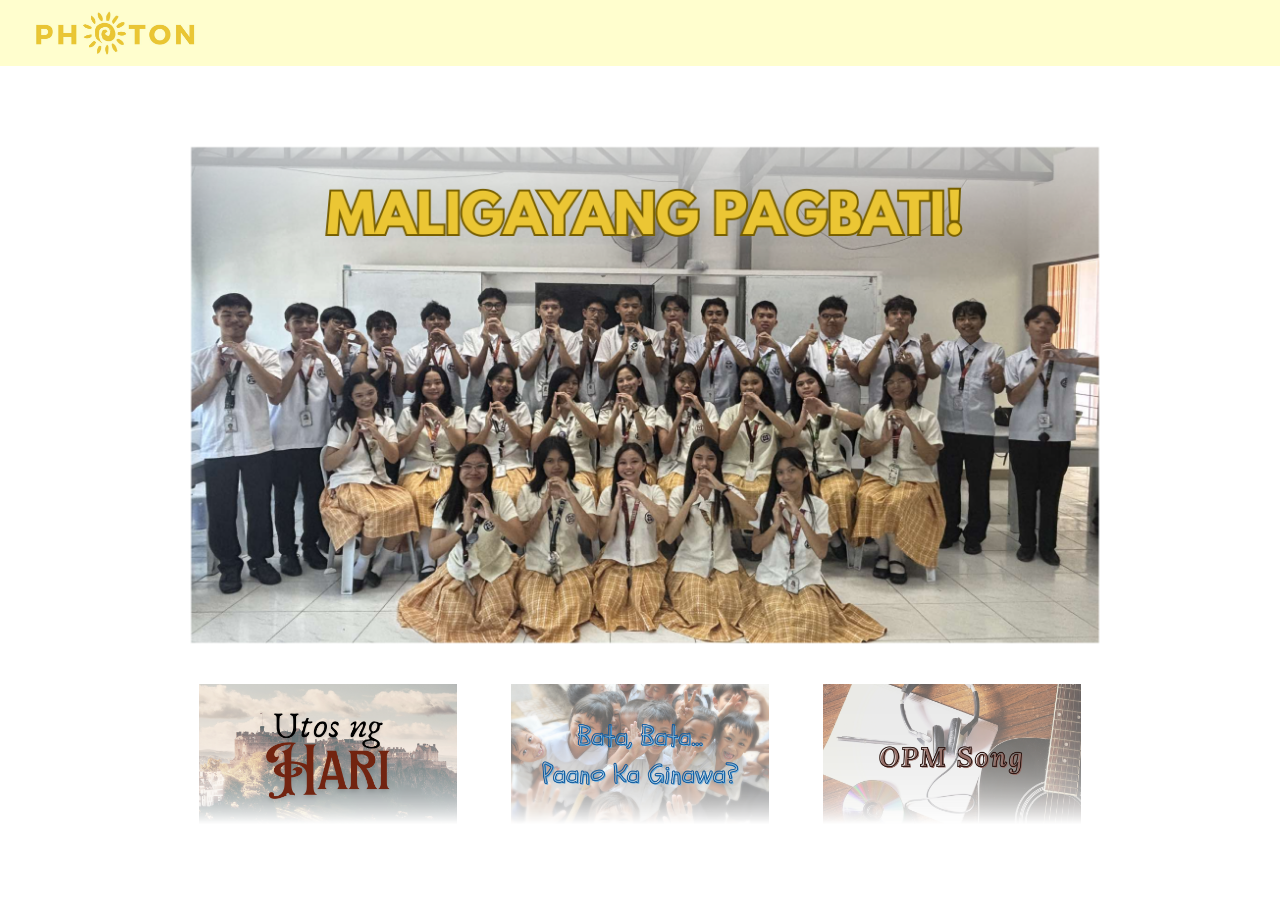
<file: index.html>
<!DOCTYPE html>
<html>
	<head>
		<title>Home | Photon</title>
		<meta charset="UTF-8">
		<meta name="viewport" content="width=device-width, initial-scale=1">
		<link rel="stylesheet" type="text/css" href="csscode.css">
		<link rel="icon" href="home.png" type="image/gif">
	</head>
	
	<body>
	
		<!-- NAVIGATION BAR -->
		<div class="bar purple hide-small">
			<a class="bar-item button hover-none border-purple hover-border-deep-purple"><img src="logo.jpg" alt="logo" height= "50px"></a>
		</div>

		<!-- IMAGE SIDEBAR -->
	
		<!-- PADDING -->
		<div class="main padding-large">
		
			<!-- ABOUT ME -->
			<div class="content justify text-black padding-32" id="about">
				<div class="margin padding-small">
				<div class="justify center">
					<a><img src="class.png" alt="twt" height= "530px"></a>
				</div>
			</div>
		
			<!-- Group links -->
			<div class="margin padding-small">
				<div class="justify center">
					<a href="utos ng hari.html" style="border:25px solid white" ><img src="utos.png" alt="twt" height= "145px"></a>
					<a href="Bata bata.html" style="border:25px solid white"><img src="bata.png" alt="fb" height= "145px"></a>
					<a href="opm.html" style="border:25px solid white"><img src="opm.png" alt="ig" height= "145px"></a>
				</div>
			</div>
		</div>
	</body>
</html>
</file>
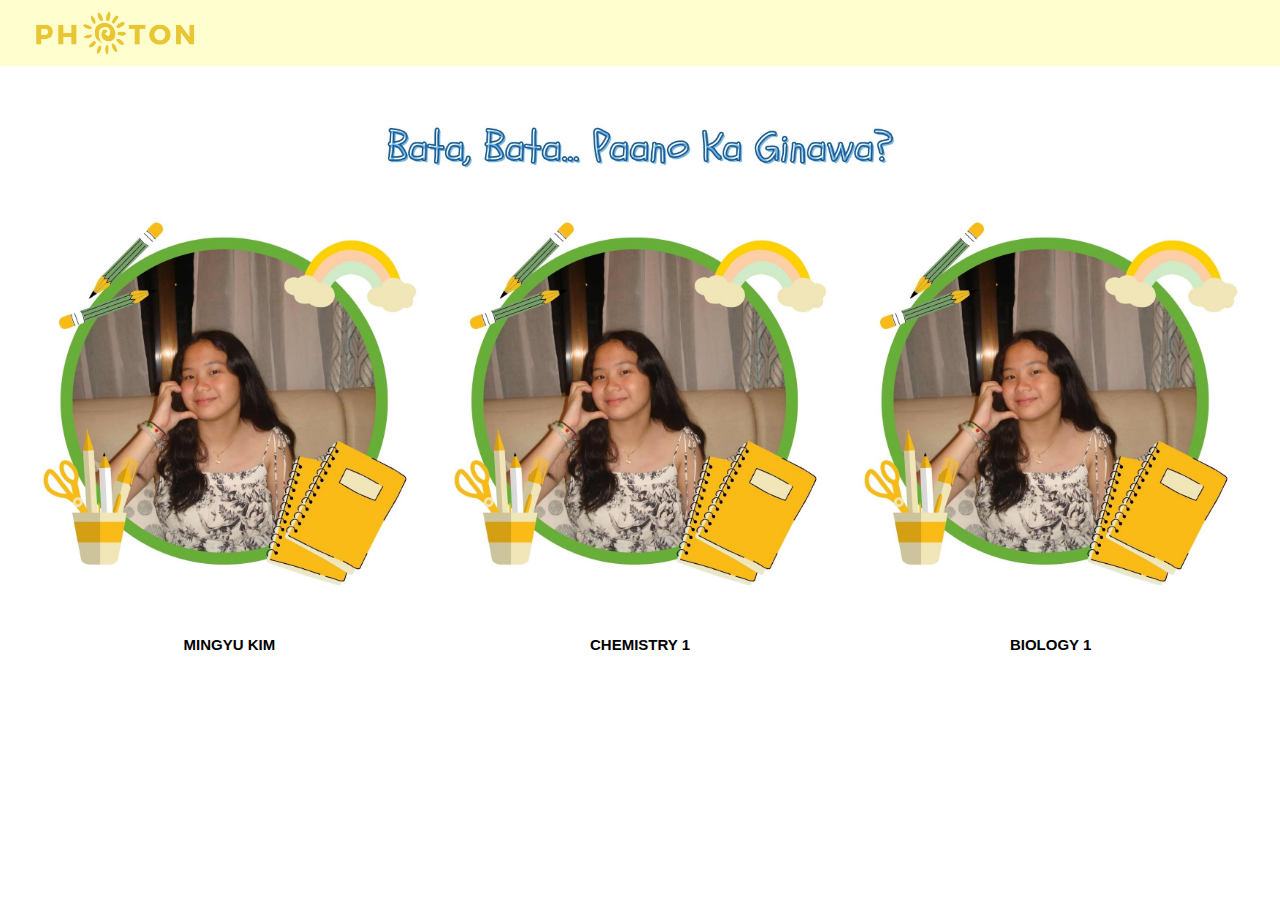
<file: Bata bata.html>
<!DOCTYPE html>
<html>
	<head>
  		<title>Bata, Bata... Paano Ka Ginawa? | EUAN MARGRET C.</title>
		<meta name="viewport" content="width=device-width,initial-scale=1" />
		<link rel="stylesheet" type="text/css" href="csscode.css">
		<link rel="icon" href="schooll.png" type="image/gif">
	</head>
	<body>
		<div class="bar purple hide-small">
			<a href="index.html" class="bar-item button hover-none border-purple hover-border-deep-purple"><img src="logo.jpg" alt="logo" height= "50px"></a>
		</div>
				<div class="margin padding-medium">
				<div class="justify center">
					<a><img src="welcome2.jpg" alt="twt" height= "130px"></a>
				</div>
		<div>
			<div class="row-padding">
				<div class="third container margin-bottom">
					<a href="file"><img src="ok.jpg" alt="Norway" style="width:100%" class="hover-opacity"></a>
					<div class="container white center">
						<p><b>MINGYU KIM</b></p>
					</div>
				</div>
				<div class="third container margin-bottom">
					<a href="file"><img src="ok.jpg" alt="Norway" style="width:100%" class="hover-opacity"></a>
					<div class="container white center">
						<p><b>CHEMISTRY 1</b></p>
					</div>
				</div>
				<div class="third container margin-bottom">
					<a href="file"><img src="ok.jpg" alt="Norway" style="width:100%" class="hover-opacity"></a>
					<div class="container white center">
						<p><b>BIOLOGY 1</b></p>
					</div>
				</div>
			</div>
		</div>
		<script>
			// Script to open and close sidebar
			function w3_open() {
				document.getElementById("mySidebar").style.display = "block";
				document.getElementById("myOverlay").style.display = "block";
			}
 
			function w3_close() {
    			document.getElementById("mySidebar").style.display = "none";
    			document.getElementById("myOverlay").style.display = "none";
			}
		</script>
	</body>
</html>
</file>
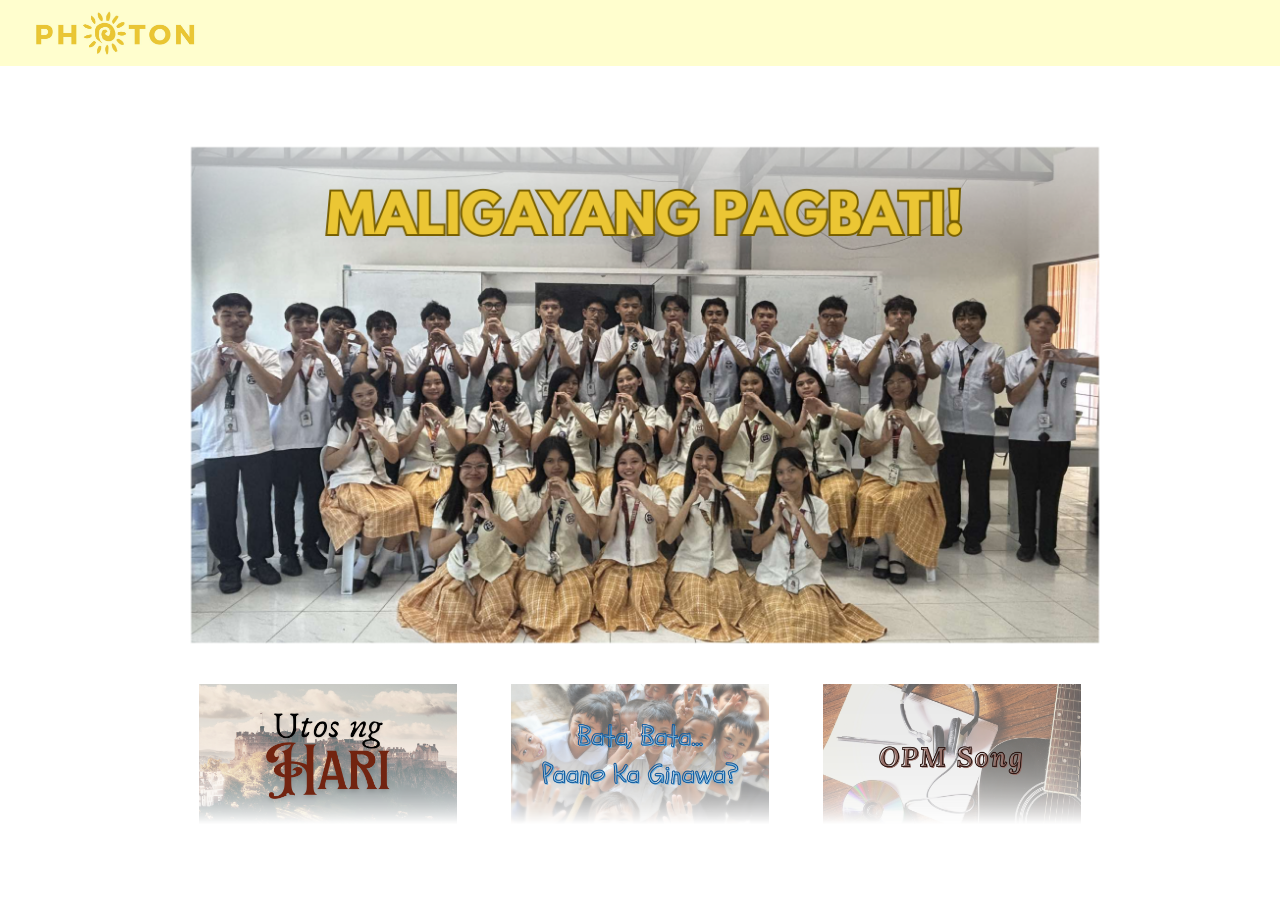
<file: Homepage.html>
<!DOCTYPE html>
<html>
	<head>
		<title>Home | Photon</title>
		<meta charset="UTF-8">
		<meta name="viewport" content="width=device-width, initial-scale=1">
		<link rel="stylesheet" type="text/css" href="csscode.css">
		<link rel="icon" href="home.png" type="image/gif">
	</head>
	
	<body>
	
		<!-- NAVIGATION BAR -->
		<div class="bar purple hide-small">
			<a class="bar-item button hover-none border-purple hover-border-deep-purple"><img src="logo.jpg" alt="logo" height= "50px"></a>
		</div>

		<!-- IMAGE SIDEBAR -->
	
		<!-- PADDING -->
		<div class="main padding-large">
		
			<!-- ABOUT ME -->
			<div class="content justify text-black padding-32" id="about">
				<div class="margin padding-small">
				<div class="justify center">
					<a><img src="class.png" alt="twt" height= "530px"></a>
				</div>
			</div>
		
			<!-- Group links -->
			<div class="margin padding-small">
				<div class="justify center">
					<a href="utos ng hari.html" style="border:25px solid white" ><img src="utos.png" alt="twt" height= "145px"></a>
					<a href="Bata bata.html" style="border:25px solid white"><img src="bata.png" alt="fb" height= "145px"></a>
					<a href="opm.html" style="border:25px solid white"><img src="opm.png" alt="ig" height= "145px"></a>
				</div>
			</div>
		</div>
	</body>
</html>
</file>
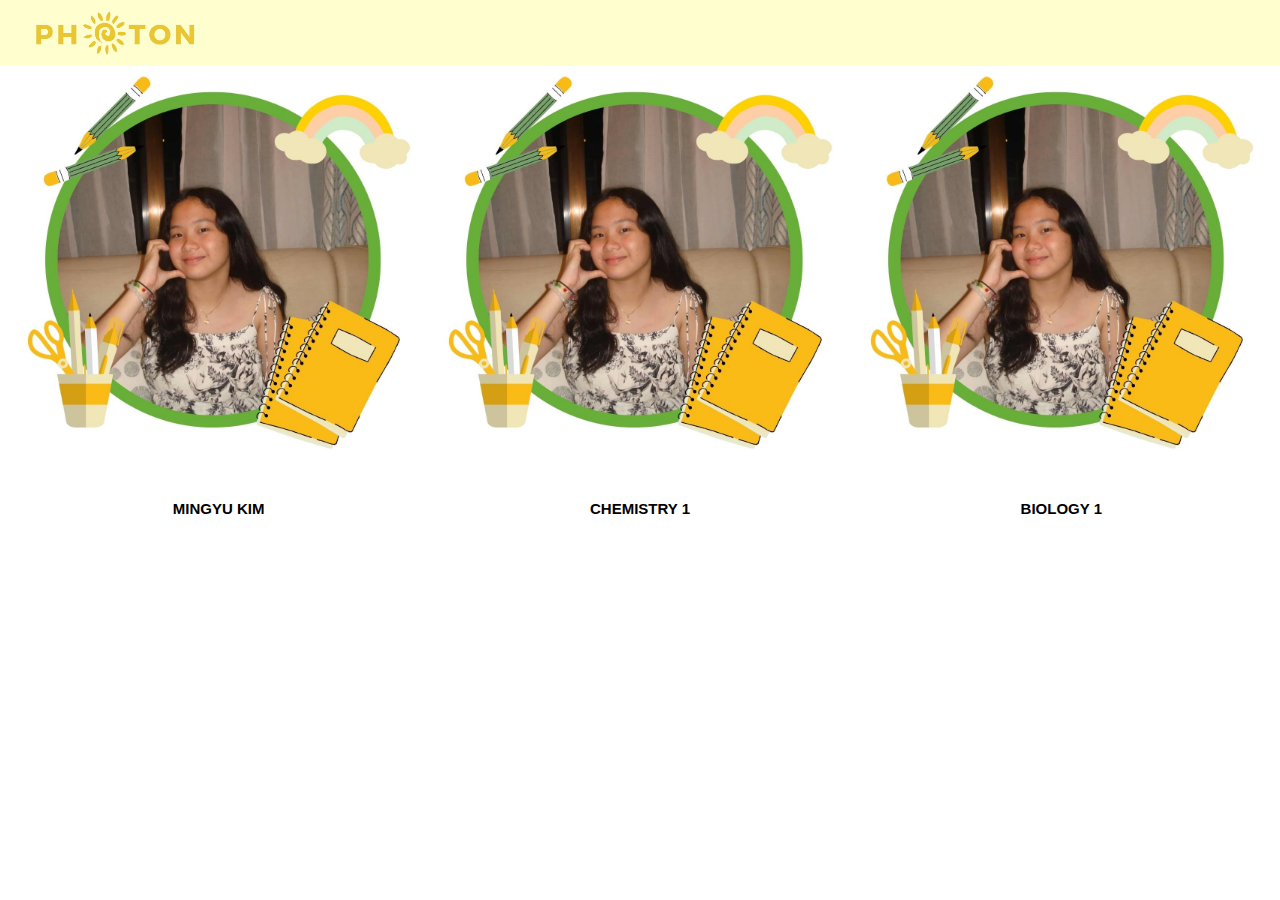
<file: noo school.html>
<!DOCTYPE html>
<html>
	<head>
  		<title>Bata, Bata... Paano Ka Ginawa? | EUAN MARGRET C.</title>
		<meta name="viewport" content="width=device-width,initial-scale=1" />
		<link rel="stylesheet" type="text/css" href="csscode.css">
		<link rel="icon" href="schooll.png" type="image/gif">
	</head>
	<body>
		<div class="bar purple hide-small">
			<a href="Homepage.html" class="bar-item button hover-none border-purple hover-border-deep-purple"><img src="logo.jpg" alt="logo" height= "50px"></a>
		</div>
		<div>
			<div class="row-padding">
				<div class="third container margin-bottom">
					<a href="file"><img src="ok.jpg" alt="Norway" style="width:100%" class="hover-opacity"></a>
					<div class="container white center">
						<p><b>MINGYU KIM</b></p>
					</div>
				</div>
				<div class="third container margin-bottom">
					<a href="file"><img src="ok.jpg" alt="Norway" style="width:100%" class="hover-opacity"></a>
					<div class="container white center">
						<p><b>CHEMISTRY 1</b></p>
					</div>
				</div>
				<div class="third container margin-bottom">
					<a href="file"><img src="ok.jpg" alt="Norway" style="width:100%" class="hover-opacity"></a>
					<div class="container white center">
						<p><b>BIOLOGY 1</b></p>
					</div>
				</div>
			</div>
		</div>
		<script>
			// Script to open and close sidebar
			function w3_open() {
				document.getElementById("mySidebar").style.display = "block";
				document.getElementById("myOverlay").style.display = "block";
			}
 
			function w3_close() {
    			document.getElementById("mySidebar").style.display = "none";
    			document.getElementById("myOverlay").style.display = "none";
			}
		</script>
	</body>
</html>
</file>
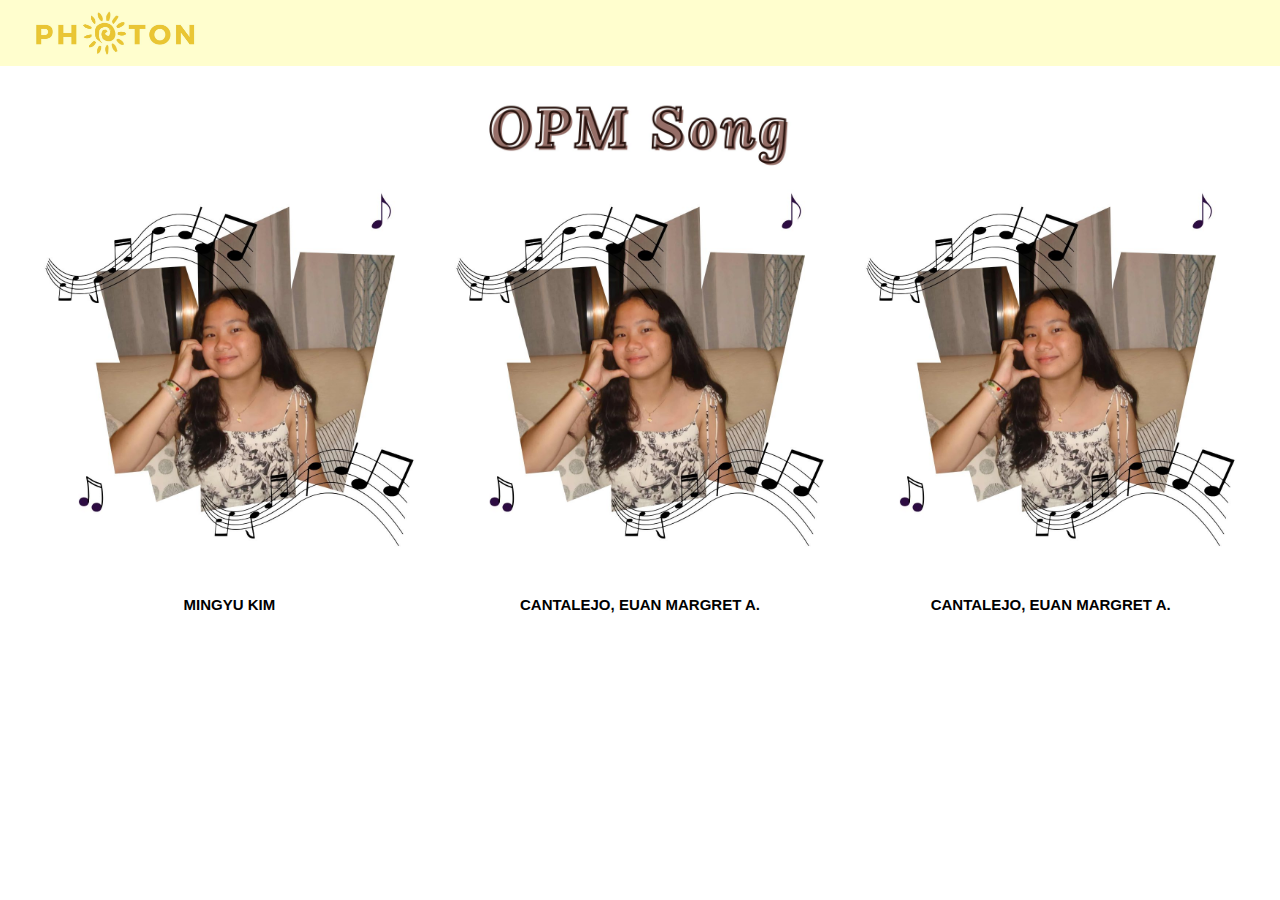
<file: opm.html>
<!DOCTYPE html>
<html>
	<head>
  		<title>OPM Song | EUAN MARGRET C.</title>
		<meta name="viewport" content="width=device-width,initial-scale=1" />
		<link rel="stylesheet" type="text/css" href="csscode.css">
		<link rel="icon" href="schooll.png" type="image/gif">
	</head>
	<body>
		<div class="bar purple hide-small">
			<a href="Homepage.html" class="bar-item button hover-none border-purple hover-border-deep-purple"><img src="logo.jpg" alt="logo" height= "50px"></a>
		</div>
				<div class="margin padding-medium">
				<div class="justify center">
					<a><img src="welcome3.jpg" alt="twt" height= "90px"></a>
				</div>
		<div>
			<div class="row-padding">
				<div class="third container margin-bottom">
					<a href="file"><img src="ok3.jpg" alt="Norway" style="width:100%" class="hover-opacity"></a>
					<div class="container white center">
						<p><b>MINGYU KIM</b></p>
					</div>
				</div>
				<div class="third container margin-bottom">
					<a href="file"><img src="ok3.jpg" alt="Norway" style="width:100%" class="hover-opacity"></a>
					<div class="container white center">
						<p><b>CANTALEJO, EUAN MARGRET A.</b></p>
					</div>
				</div>
				<div class="third container margin-bottom">
					<a href="file"><img src="ok3.jpg" alt="Norway" style="width:100%" class="hover-opacity"></a>
					<div class="container white center">
						<p><b>CANTALEJO, EUAN MARGRET A.</b></p>
					</div>
				</div>
			</div>
		</div>
		<script>
			// Script to open and close sidebar
			function w3_open() {
				document.getElementById("mySidebar").style.display = "block";
				document.getElementById("myOverlay").style.display = "block";
			}
 
			function w3_close() {
    			document.getElementById("mySidebar").style.display = "none";
    			document.getElementById("myOverlay").style.display = "none";
			}
		</script>
	</body>
</html>
</file>
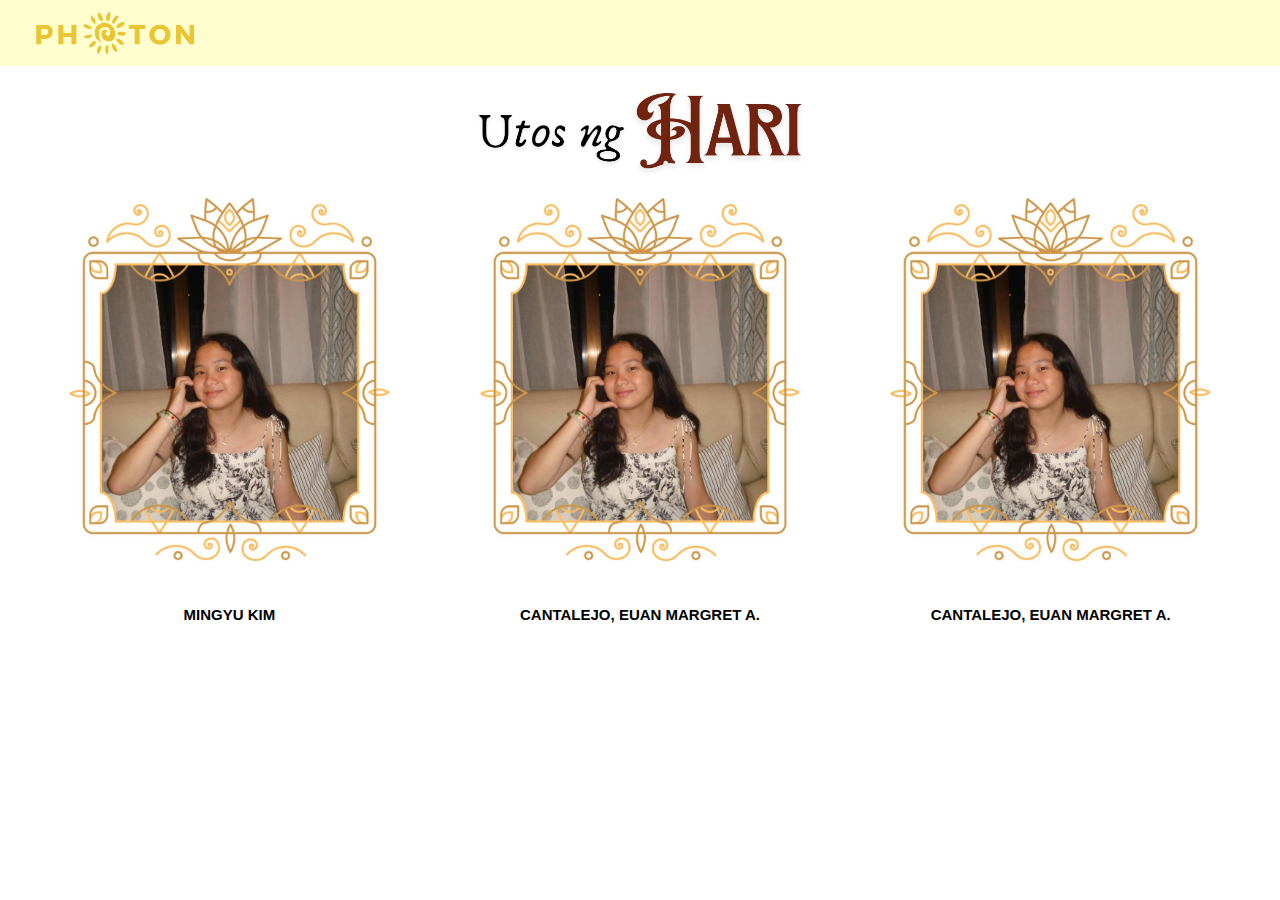
<file: utos ng hari.html>
<!DOCTYPE html>
<html>
	<head>
  		<title>Utos ng Hari | EUAN MARGRET C.</title>
		<meta name="viewport" content="width=device-width,initial-scale=1" />
		<link rel="stylesheet" type="text/css" href="csscode.css">
		<link rel="icon" href="schooll.png" type="image/gif">
	</head>
	<body>
		<div class="bar purple hide-small">
			<a href="Homepage.html" class="bar-item button hover-none border-purple hover-border-deep-purple"><img src="logo.jpg" alt="logo" height= "50px"></a>
		</div>
				<div class="margin padding-medium">
				<div class="justify center">
					<a><img src="welcome1.jpg" alt="twt" height= "100px"></a>
				</div>
		<div>
			<div class="row-padding">
				<div class="third container margin-bottom">
					<a href="file"><img src="ok1.jpg" alt="Norway" style="width:100%" class="hover-opacity"></a>
					<div class="container white center">
						<p><b>MINGYU KIM</b></p>
					</div>
				</div>
				<div class="third container margin-bottom">
					<a href="file"><img src="ok1.jpg" alt="Norway" style="width:100%" class="hover-opacity"></a>
					<div class="container white center">
						<p><b>CANTALEJO, EUAN MARGRET A.</b></p>
					</div>
				</div>
				<div class="third container margin-bottom">
					<a href="file"><img src="ok1.jpg" alt="Norway" style="width:100%" class="hover-opacity"></a>
					<div class="container white center">
						<p><b>CANTALEJO, EUAN MARGRET A.</b></p>
					</div>
				</div>
			</div>
		</div>
		<script>
			// Script to open and close sidebar
			function w3_open() {
				document.getElementById("mySidebar").style.display = "block";
				document.getElementById("myOverlay").style.display = "block";
			}
 
			function w3_close() {
    			document.getElementById("mySidebar").style.display = "none";
    			document.getElementById("myOverlay").style.display = "none";
			}
		</script>
	</body>
</html>
</file>
<file: csscode.css>
/* thanks to internet css :))*/
html{box-sizing:border-box}*,*:before,*:after{box-sizing:inherit}
html{-ms-text-size-adjust:100%;-webkit-text-size-adjust:100%}body{margin:0}
article,aside,details,figcaption,figure,footer,header,main,menu,nav,section{display:block}summary{display:list-item}
audio,canvas,progress,video{display:inline-block}progress{vertical-align:baseline}
audio:not([controls]){display:none;height:0}[hidden],template{display:none}
a{background-color:transparent}a:active,a:hover{outline-width:0}
abbr[title]{border-bottom:none;text-decoration:underline;text-decoration:underline dotted}
b,strong{font-weight:bolder}dfn{font-style:italic}mark{background:#ff0;color:#000}
small{font-size:80%}sub,sup{font-size:75%;line-height:0;position:relative;vertical-align:baseline}
sub{bottom:-0.25em}sup{top:-0.5em}figure{margin:1em 40px}img{border-style:none}
code,kbd,pre,samp{font-family:monospace,monospace;font-size:1em}hr{box-sizing:content-box;height:0;overflow:visible}
button,input,select,textarea,optgroup{font:inherit;margin:0}optgroup{font-weight:bold}
button,input{overflow:visible}button,select{text-transform:none}
button,[type=button],[type=reset],[type=submit]{-webkit-appearance:button}
button::-moz-focus-inner,[type=button]::-moz-focus-inner,[type=reset]::-moz-focus-inner,[type=submit]::-moz-focus-inner{border-style:none;padding:0}
button:-moz-focusring,[type=button]:-moz-focusring,[type=reset]:-moz-focusring,[type=submit]:-moz-focusring{outline:1px dotted ButtonText}
fieldset{border:1px solid #c0c0c0;margin:0 2px;padding:.35em .625em .75em}
legend{color:inherit;display:table;max-width:100%;padding:0;white-space:normal}textarea{overflow:auto}
[type=checkbox],[type=radio]{padding:0}
[type=number]::-webkit-inner-spin-button,[type=number]::-webkit-outer-spin-button{height:auto}
[type=search]{-webkit-appearance:textfield;outline-offset:-2px}
[type=search]::-webkit-search-decoration{-webkit-appearance:none}
::-webkit-file-upload-button{-webkit-appearance:button;font:inherit}
/* End extract */
html,body{font-family:Verdana,sans-serif;font-size:15px;line-height:1.5}html{overflow-x:hidden}
h1{font-size:36px}h2{font-size:30px}h3{font-size:24px}h4{font-size:20px}h5{font-size:18px}h6{font-size:16px}
.serif{font-family:serif}.sans-serif{font-family:sans-serif}.cursive{font-family:cursive}.monospace{font-family:monospace}
h1,h2,h3,h4,h5,h6{font-family:"Segoe UI",Arial,sans-serif;font-weight:400;margin:10px 0}.wide{letter-spacing:4px}
hr{border:0;border-top:1px solid #eee;margin:20px 0}
.image{max-width:100%;height:auto}img{vertical-align:middle}a{color:inherit}
.table,.table-all{border-collapse:collapse;border-spacing:0;width:100%;display:table}.table-all{border:1px solid #ccc}
.bordered tr,.table-all tr{border-bottom:1px solid #ddd}.striped tbody tr:nth-child(even){background-color:#f1f1f1}
.table-all tr:nth-child(odd){background-color:#fff}.table-all tr:nth-child(even){background-color:#f1f1f1}
.hoverable tbody tr:hover,.ul.hoverable li:hover{background-color:#ccc}.centered tr th,.centered tr td{text-align:center}
.table td,.table th,.table-all td,.table-all th{padding:8px 8px;display:table-cell;text-align:left;vertical-align:top}
.table th:first-child,.table td:first-child,.table-all th:first-child,.table-all td:first-child{padding-left:16px}
.btn,.button{border:none;display:inline-block;padding:8px 16px;vertical-align:middle;overflow:hidden;text-decoration:none;color:inherit;background-color:inherit;text-align:center;cursor:pointer;white-space:nowrap}
.btn:hover{box-shadow:0 8px 16px 0 rgba(0,0,0,0.2),0 6px 20px 0 rgba(0,0,0,0.19)}
.btn,.button{-webkit-touch-callout:none;-webkit-user-select:none;-khtml-user-select:none;-moz-user-select:none;-ms-user-select:none;user-select:none}   
.disabled,.btn:disabled,.button:disabled{cursor:not-allowed;opacity:0.3}.disabled *,:disabled *{pointer-events:none}
.btn.disabled:hover,.btn:disabled:hover{box-shadow:none}
.badge,.tag{background-color:#000;color:#fff;display:inline-block;padding-left:8px;padding-right:8px;text-align:center}.badge{border-radius:50%}
.ul{list-style-type:none;padding:0;margin:0}.ul li{padding:8px 16px;border-bottom:1px solid #ddd}.ul li:last-child{border-bottom:none}
.tooltip,.display-container{position:relative}.tooltip .text{display:none}.tooltip:hover .text{display:inline-block}
.ripple:active{opacity:0.5}.ripple{transition:opacity 0s}
.input{padding:8px;display:block;border:none;border-bottom:1px solid #ccc;width:100%}
.select{padding:9px 0;width:100%;border:none;border-bottom:1px solid #ccc}
.dropdown-click,.dropdown-hover{position:relative;display:inline-block;cursor:pointer}
.dropdown-hover:hover .dropdown-content{display:block}
.dropdown-hover:first-child,.dropdown-click:hover{background-color:#ccc;color:#000}
.dropdown-hover:hover > .button:first-child,.dropdown-click:hover > .button:first-child{background-color:#ccc;color:#000}
.dropdown-content{cursor:auto;color:#000;background-color:#fff;display:none;position:absolute;min-width:160px;margin:0;padding:0;z-index:1}
.check,.radio{width:24px;height:24px;position:relative;top:6px}
.sidebar{height:100%;width:200px;background-color:#fff;position:fixed!important;z-index:1;overflow:auto}
.bar-block .dropdown-hover,.bar-block .dropdown-click{width:100%}
.bar-block .dropdown-hover .dropdown-content,.bar-block .dropdown-click .dropdown-content{min-width:100%}
.bar-block .dropdown-hover .button,.bar-block .dropdown-click .button{width:100%;text-align:left;padding:8px 16px}
.main,#main{transition:margin-left .4s}
.modal{z-index:3;display:none;padding-top:100px;position:fixed;left:0;top:0;width:100%;height:100%;overflow:auto;background-color:rgb(0,0,0);background-color:rgba(0,0,0,0.4)}
.modal-content{margin:auto;background-color:#fff;position:relative;padding:0;outline:0;width:600px}
.bar{width:100%;overflow:hidden}.center .bar{display:inline-block;width:auto}
.bar .bar-item{padding:8px 16px;float:left;width:auto;border:none;display:block;outline:0}
.bar .dropdown-hover,.bar .dropdown-click{position:static;float:left}
.bar .button{white-space:normal}
.bar-block .bar-item{width:100%;display:block;padding:8px 16px;text-align:left;border:none;white-space:normal;float:none;outline:0}
.bar-block.center .bar-item{text-align:center}.block{display:block;width:100%}
.responsive{display:block;overflow-x:auto}
.container:after,.container:before,.panel:after,.panel:before,.row:after,.row:before,.row-padding:after,.row-padding:before,
.cell-row:before,.cell-row:after,.clear:after,.clear:before,.bar:before,.bar:after{content:"";display:table;clear:both}
.col,.half,.third,.twothird,.threequarter,.quarter{float:left;width:100%}
.col.s1{width:8.33333%}.col.s2{width:16.66666%}.col.s3{width:24.99999%}.col.s4{width:33.33333%}
.col.s5{width:41.66666%}.col.s6{width:49.99999%}.col.s7{width:58.33333%}.col.s8{width:66.66666%}
.col.s9{width:74.99999%}.col.s10{width:83.33333%}.col.s11{width:91.66666%}.col.s12{width:99.99999%}
@media (min-width:601px){.col.m1{width:8.33333%}.col.m2{width:16.66666%}.col.m3,.quarter{width:24.99999%}.col.m4,.third{width:33.33333%}
.col.m5{width:41.66666%}.col.m6,.half{width:49.99999%}.col.m7{width:58.33333%}.col.m8,.twothird{width:66.66666%}
.col.m9,.threequarter{width:74.99999%}.col.m10{width:83.33333%}.col.m11{width:91.66666%}.col.m12{width:99.99999%}}
@media (min-width:993px){.col.l1{width:8.33333%}.col.l2{width:16.66666%}.col.l3{width:24.99999%}.col.l4{width:33.33333%}
.col.l5{width:41.66666%}.col.l6{width:49.99999%}.col.l7{width:58.33333%}.col.l8{width:66.66666%}
.col.l9{width:74.99999%}.col.l10{width:83.33333%}.col.l11{width:91.66666%}.col.l12{width:99.99999%}}
.rest{overflow:hidden}.stretch{margin-left:-16px;margin-right:-16px}
.content,.auto{margin-left:auto;margin-right:auto}.content{max-width:980px}.auto{max-width:1140px}
.cell-row{display:table;width:100%}.cell{display:table-cell}
.cell-top{vertical-align:top}.cell-middle{vertical-align:middle}.cell-bottom{vertical-align:bottom}
.hide{display:none!important}.show-block,.show{display:block!important}.show-inline-block{display:inline-block!important}
@media (max-width:1205px){.auto{max-width:95%}}
@media (max-width:600px){.modal-content{margin:0 10px;width:auto!important}.modal{padding-top:30px}
.dropdown-hover.mobile .dropdown-content,.dropdown-click.mobile .dropdown-content{position:relative}	
.hide-small{display:none!important}.mobile{display:block;width:100%!important}.bar-item.mobile,.dropdown-hover.mobile,.dropdown-click.mobile{text-align:center}
.dropdown-hover.mobile,.dropdown-hover.mobile .btn,.dropdown-hover.mobile .button,.dropdown-click.mobile,.dropdown-click.mobile .btn,.dropdown-click.mobile .button{width:100%}}
@media (max-width:768px){.modal-content{width:500px}.modal{padding-top:50px}}
@media (min-width:993px){.modal-content{width:900px}.hide-large{display:none!important}.sidebar.collapse{display:block!important}}
@media (max-width:992px) and (min-width:601px){.hide-medium{display:none!important}}
@media (max-width:992px){.sidebar.collapse{display:none}.main{margin-left:0!important;margin-right:0!important}.auto{max-width:100%}}
.top,.bottom{position:fixed;width:100%;z-index:1}.top{top:0}.bottom{bottom:0}
.overlay{position:fixed;display:none;width:100%;height:100%;top:0;left:0;right:0;bottom:0;background-color:rgba(0,0,0,0.5);z-index:2}
.display-topleft{position:absolute;left:0;top:0}.display-topright{position:absolute;right:0;top:0}
.display-bottomleft{position:absolute;left:0;bottom:0}.display-bottomright{position:absolute;right:0;bottom:0}
.display-middle{position:absolute;top:50%;left:50%;transform:translate(-50%,-50%);-ms-transform:translate(-50%,-50%)}
.display-left{position:absolute;top:50%;left:0%;transform:translate(0%,-50%);-ms-transform:translate(-0%,-50%)}
.display-right{position:absolute;top:50%;right:0%;transform:translate(0%,-50%);-ms-transform:translate(0%,-50%)}
.display-topmiddle{position:absolute;left:50%;top:0;transform:translate(-50%,0%);-ms-transform:translate(-50%,0%)}
.display-bottommiddle{position:absolute;left:50%;bottom:0;transform:translate(-50%,0%);-ms-transform:translate(-50%,0%)}
.display-container:hover .display-hover{display:block}.display-container:hover span.display-hover{display:inline-block}.display-hover{display:none}
.display-position{position:absolute}
.circle{border-radius:50%}
.round-small{border-radius:2px}.round,.round-medium{border-radius:4px}.round-large{border-radius:8px}.round-xlarge{border-radius:16px}.round-xxlarge{border-radius:32px}
.row-padding,.row-padding>.half,.row-padding>.third,.row-padding>.twothird,.row-padding>.threequarter,.row-padding>.quarter,.row-padding>.col{padding:0 8px}
.container,.panel{padding:0.01em 16px}.panel{margin-top:16px;margin-bottom:16px}
.code,.codespan{font-family:Consolas,"courier new";font-size:16px}
.code{width:auto;background-color:#fff;padding:8px 12px;border-left:4px solid #4CAF50;word-wrap:break-word}
.codespan{color:crimson;background-color:#f1f1f1;padding-left:4px;padding-right:4px;font-size:110%}
.card,.card-2{box-shadow:0 2px 5px 0 rgba(0,0,0,0.16),0 2px 10px 0 rgba(0,0,0,0.12)}
.card-4,.hover-shadow:hover{box-shadow:0 4px 10px 0 rgba(0,0,0,0.2),0 4px 20px 0 rgba(0,0,0,0.19)}
.spin{animation:spin 2s infinite linear}@keyframes spin{0%{transform:rotate(0deg)}100%{transform:rotate(359deg)}}
.animate-fading{animation:fading 10s infinite}@keyframes fading{0%{opacity:0}50%{opacity:1}100%{opacity:0}}
.animate-opacity{animation:opac 0.8s}@keyframes opac{from{opacity:0} to{opacity:1}}
.animate-top{position:relative;animation:animatetop 0.4s}@keyframes animatetop{from{top:-300px;opacity:0} to{top:0;opacity:1}}
.animate-left{position:relative;animation:animateleft 0.4s}@keyframes animateleft{from{left:-300px;opacity:0} to{left:0;opacity:1}}
.animate-right{position:relative;animation:animateright 0.4s}@keyframes animateright{from{right:-300px;opacity:0} to{right:0;opacity:1}}
.animate-bottom{position:relative;animation:animatebottom 0.4s}@keyframes animatebottom{from{bottom:-300px;opacity:0} to{bottom:0;opacity:1}}
.animate-zoom {animation:animatezoom 0.6s}@keyframes animatezoom{from{transform:scale(0)} to{transform:scale(1)}}
.animate-input{transition:width 0.4s ease-in-out}.animate-input:focus{width:100%!important}
.opacity,.hover-opacity:hover{opacity:0.60}.opacity-off,.hover-opacity-off:hover{opacity:1}
.opacity-max{opacity:0.25}.opacity-min{opacity:0.75}
.greyscale-max,.grayscale-max,.hover-greyscale:hover,.hover-grayscale:hover{filter:grayscale(100%)}
.greyscale,.grayscale{filter:grayscale(75%)}.greyscale-min,.grayscale-min{filter:grayscale(50%)}
.sepia{filter:sepia(75%)}.sepia-max,.hover-sepia:hover{filter:sepia(100%)}.sepia-min{filter:sepia(50%)}
.tiny{font-size:10px!important}.small{font-size:12px!important}.medium{font-size:15px!important}.large{font-size:18px!important}
.xlarge{font-size:24px!important}.xxlarge{font-size:36px!important}.xxxlarge{font-size:48px!important}.jumbo{font-size:64px!important}
.left-align{text-align:left!important}.right-align{text-align:right!important}.justify{text-align:justify!important}.center{text-align:center!important}
.border-0{border:0!important}.border{border:1px solid #ccc!important}
.border-top{border-top:1px solid #ccc!important}.border-bottom{border-bottom:1px solid #ccc!important}
.border-left{border-left:1px solid #ccc!important}.border-right{border-right:1px solid #ccc!important}
.topbar{border-top:6px solid #ccc!important}.bottombar{border-bottom:6px solid #ccc!important}
.leftbar{border-left:6px solid #ccc!important}.rightbar{border-right:6px solid #ccc!important}
.section,.code{margin-top:16px!important;margin-bottom:16px!important}
.margin{margin:16px!important}.margin-top{margin-top:16px!important}.margin-bottom{margin-bottom:16px!important}
.margin-left{margin-left:16px!important}.margin-right{margin-right:16px!important}
.padding-small{padding:4px 8px!important}.padding{padding:8px 16px!important}.padding-large{padding:12px 24px!important}
.padding-16{padding-top:16px!important;padding-bottom:16px!important}.padding-24{padding-top:24px!important;padding-bottom:24px!important}
.padding-32{padding-top:32px!important;padding-bottom:32px!important}.padding-48{padding-top:48px!important;padding-bottom:48px!important}
.padding-64{padding-top:64px!important;padding-bottom:64px!important}
.padding-top-64{padding-top:64px!important}.padding-top-48{padding-top:48px!important}
.padding-top-32{padding-top:32px!important}.padding-top-24{padding-top:24px!important}
.left{float:left!important}.right{float:right!important}
.button:hover{color:#000!important;background-color:#ccc!important}
.transparent,.hover-none:hover{background-color:transparent!important}
.hover-none:hover{box-shadow:none!important}
.row-padding img {margin-bottom: 12px}
.pink,.hover-pink:hover{color:#fff!important;background-color:#e91e63!important}
.purple,.hover-purple:hover{color:#fff!important;background-color:#FFFECE!important}
.deep-purple,.hover-deep-purple:hover{color:#fff!important;background-color:#673ab7!important}
.border-purple,.hover-border-purple:hover{border-color:#DFCCFB!important}
.border-deep-purple,.hover-border-deep-purple:hover{border-color:#673ab7!important}
.border-white,.hover-border-white:hover{border-color:#fff!important}
</file>
